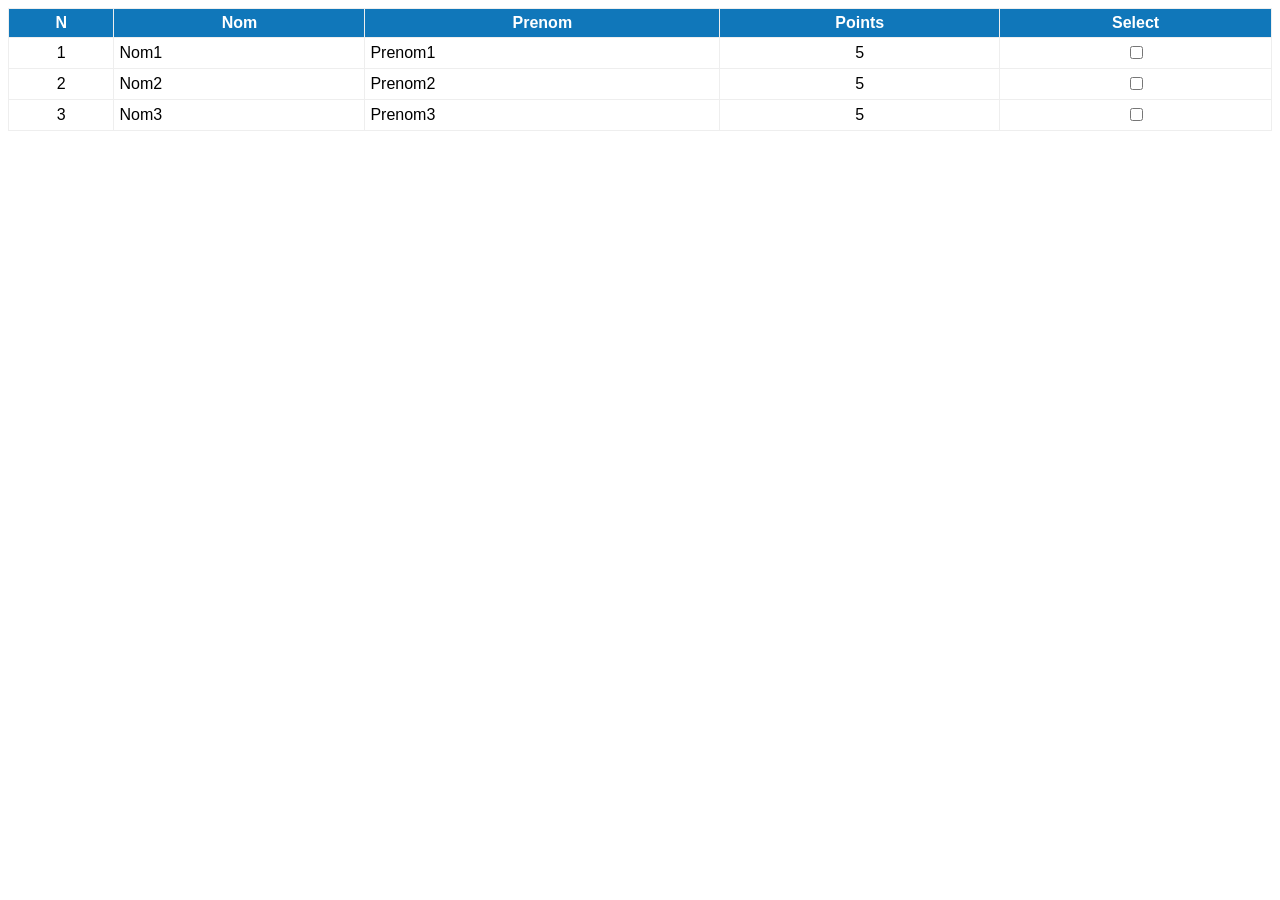
<file: etape1/index.html>
<!DOCTYPE html>
<html lang="en">
<head>
    <meta charset="UTF-8">
    <meta name="viewport" content="widtd=device-widtd, initial-scale=1.0">
    <link rel="stylesheet" href="style.css">
    <title>Document</title>
</head>
<body>
    <div id="table_container">
        <table>
            <tr>
                <th>N</th>
                <th>Nom</th>
                <th>Prenom</th>
                <th>Points</th>
                <th>Select</th>
            </tr>

            <tr>
                <td class="col_number">1</td>
                <td class="col_text">Nom1</td>
                <td class="col_text">Prenom1</td>
                <td class="col_number">5</td>
                <td class="col_chkbox"><input type="checkbox"></td>
            </tr>

            <tr>
                <td class="col_number">2</td>
                <td class="col_text">Nom2</td>
                <td class="col_text">Prenom2</td>
                <td class="col_number">5</td>
                <td class="col_chkbox"><input type="checkbox"></td>
            </tr>

            <tr>
                <td class="col_number">3</td>
                <td class="col_text">Nom3</td>
                <td class="col_text">Prenom3</td>
                <td class="col_number">5</td>
                <td class="col_chkbox"><input type="checkbox"></td>
            </tr>
        </table>
    </div>
</body>
</html>
</file>
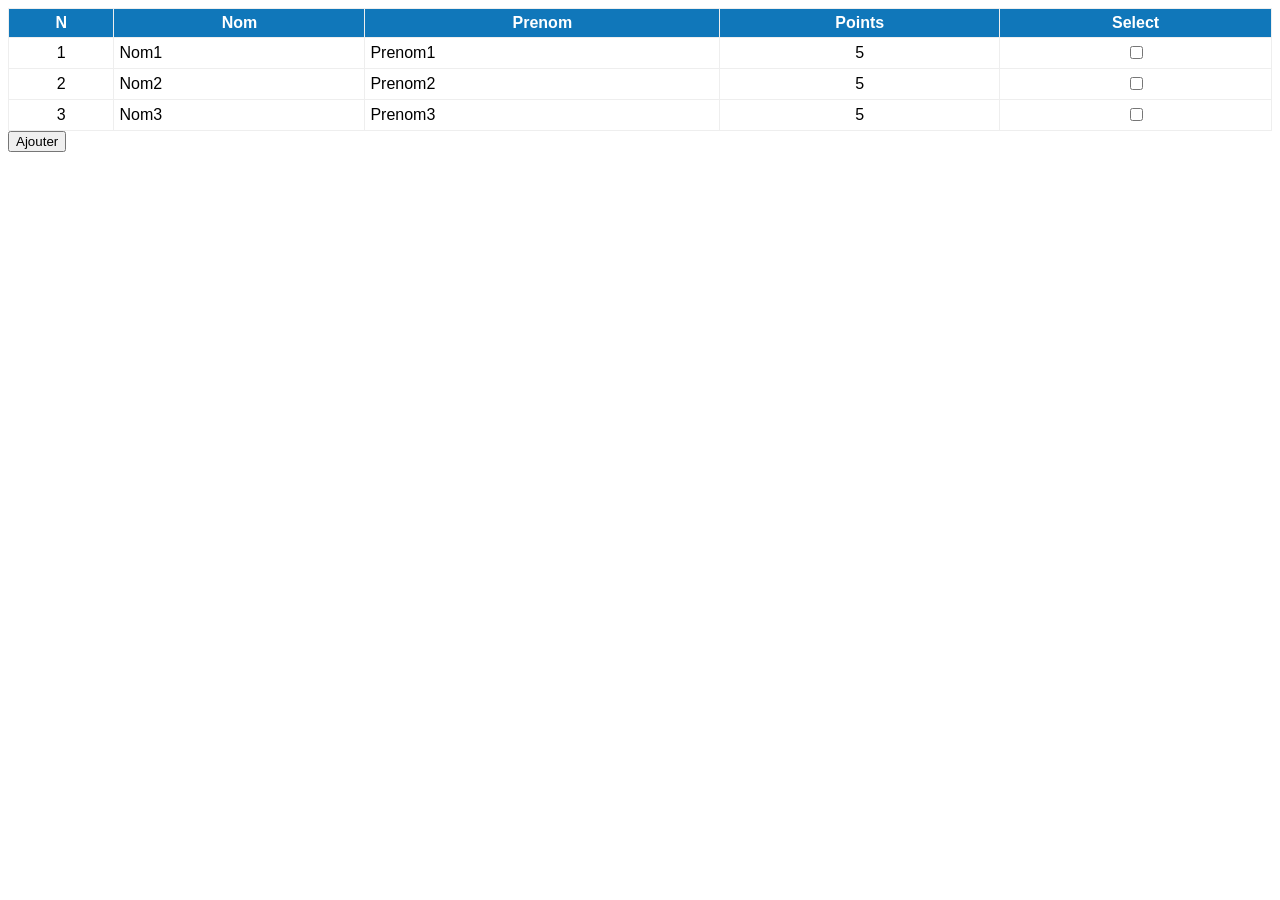
<file: etape2/index.html>
<!DOCTYPE html>
<html lang="en">
<head>
    <meta charset="UTF-8">
    <meta name="viewport" content="widtd=device-widtd, initial-scale=1.0">
    <link rel="stylesheet" href="style.css">
    <script src="script.js" defer></script>
    <title>Document</title>
</head>
<body>
    <div id="table_container">
        <table>
            <tr>
                <th>N</th>
                <th>Nom</th>
                <th>Prenom</th>
                <th>Points</th>
                <th>Select</th>
            </tr>

            <tr>
                <td class="col_number">1</td>
                <td class="col_text">Nom1</td>
                <td class="col_text">Prenom1</td>
                <td class="col_number">5</td>
                <td class="col_chkbox"><input type="checkbox"></td>
            </tr>

            <tr>
                <td class="col_number">2</td>
                <td class="col_text">Nom2</td>
                <td class="col_text">Prenom2</td>
                <td class="col_number">5</td>
                <td class="col_chkbox"><input type="checkbox"></td>
            </tr>

            <tr>
                <td class="col_number">3</td>
                <td class="col_text">Nom3</td>
                <td class="col_text">Prenom3</td>
                <td class="col_number">5</td>
                <td class="col_chkbox"><input type="checkbox"></td>
            </tr>
        </table>
        <button id="ajouter">Ajouter</button>
    </div>
</body>
</html>
</file>
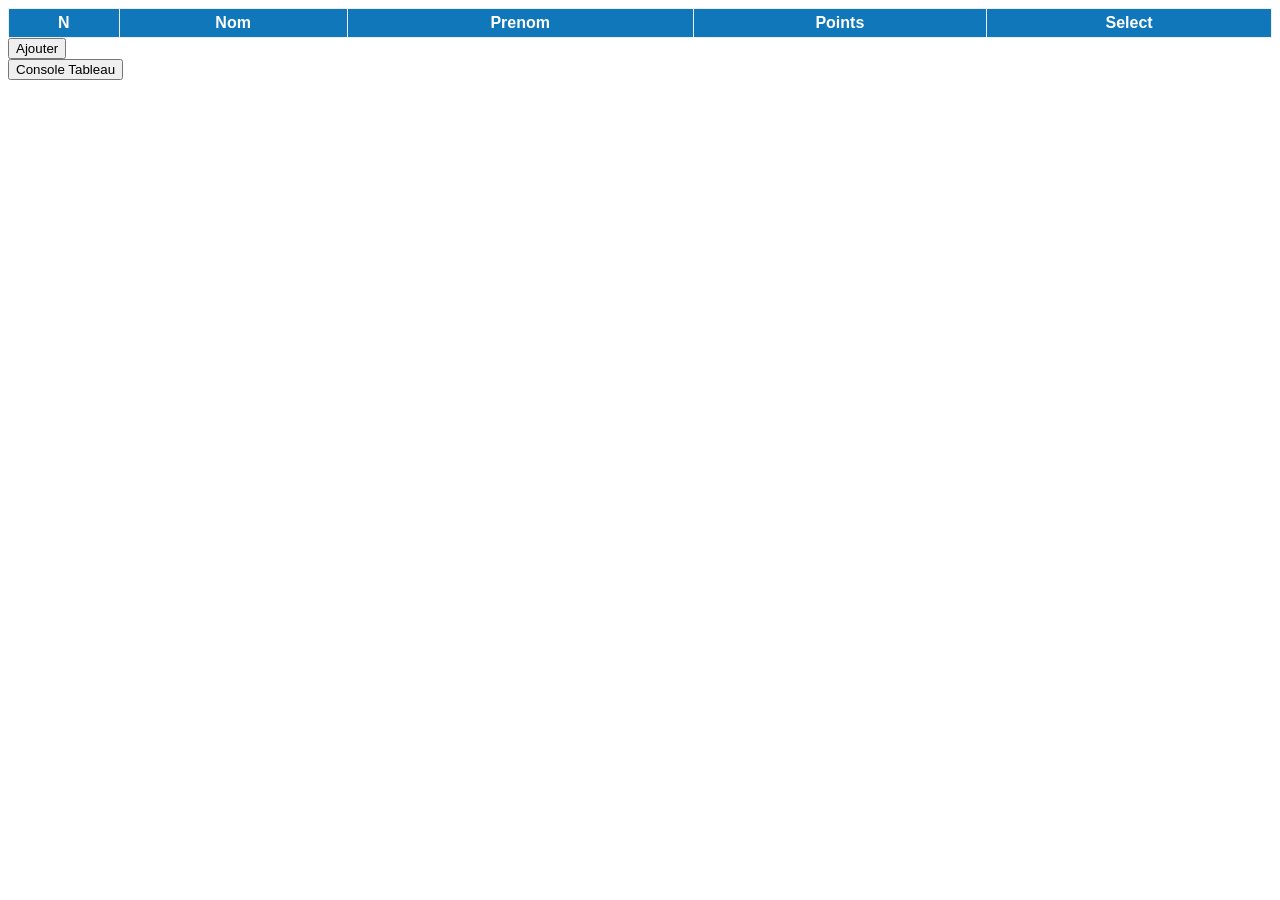
<file: etape3/index.html>
<!DOCTYPE html>
<html lang="en">
<head>
    <meta charset="UTF-8">
    <meta name="viewport" content="widtd=device-widtd, initial-scale=1.0">
    <link rel="stylesheet" href="style.css">
    <script src="script.js" defer></script>
    <title>Document</title>
</head>
<body>
    <div id="table_container">
        <table>
            <tr>
                <th>N</th>
                <th>Nom</th>
                <th>Prenom</th>
                <th>Points</th>
                <th>Select</th>
            </tr>
        </table>
        <button id="ajouter">Ajouter</button>
        <button id="console">Console Tableau</button>
    </div>
</body>
</html>
</file>
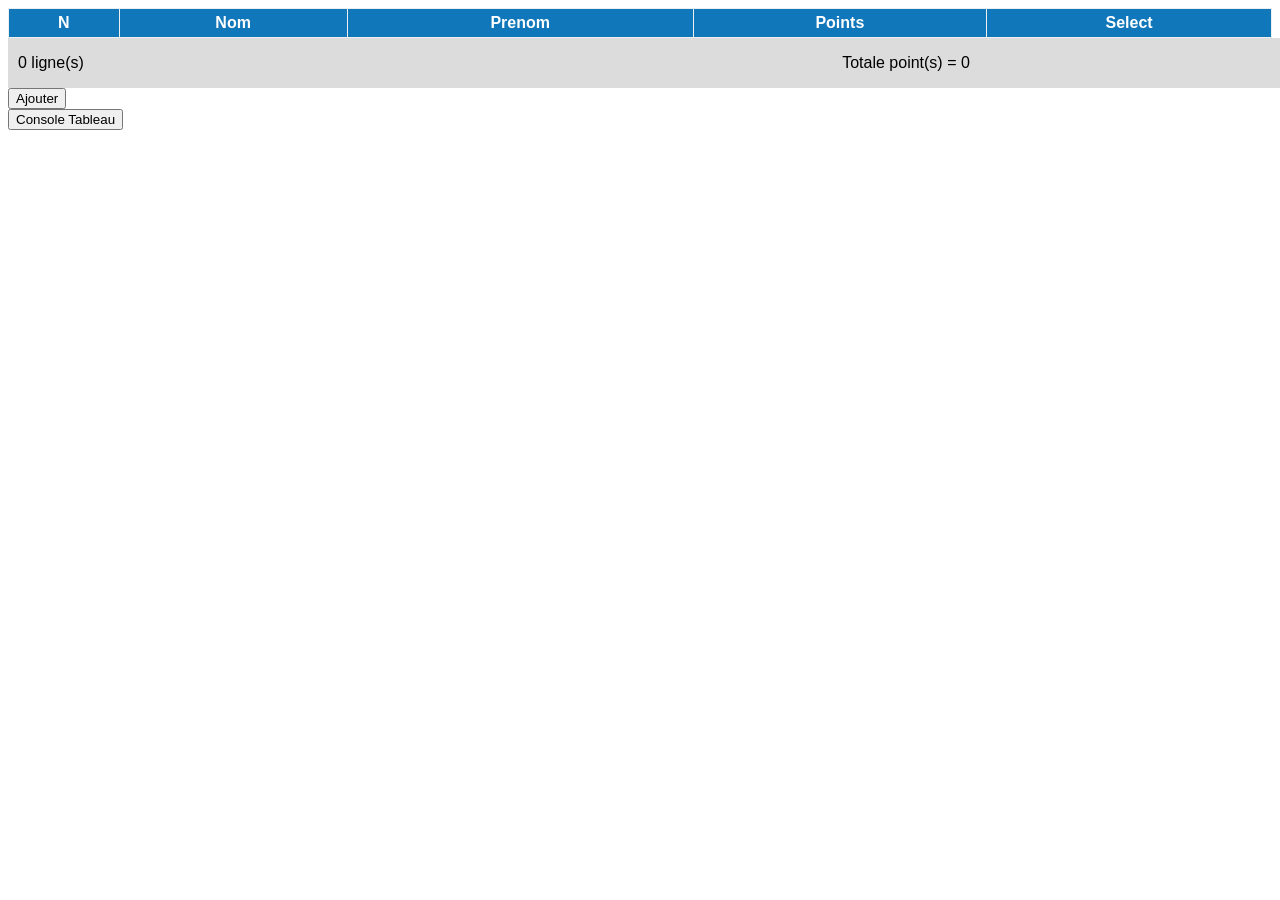
<file: etape4/index.html>
<!DOCTYPE html>
<html lang="en">
<head>
    <meta charset="UTF-8">
    <meta name="viewport" content="widtd=device-widtd, initial-scale=1.0">
    <link rel="stylesheet" href="style.css">
    <script src="script.js" defer></script>
    <title>Document</title>
</head>
<body>
    <div id="table_container">
        <table>
            <tr>
                <th>N</th>
                <th>Nom</th>
                <th>Prenom</th>
                <th>Points</th>
                <th>Select</th>
            </tr>
        </table>
        <div id="container_summary">
            <p id="p1">0 ligne(s)</p>
            <p id="p2"></p>
            <p id="p3">Totale point(s) = 0</p>
        </div>
        <button id="ajouter">Ajouter</button>
        <button id="console">Console Tableau</button>
    </div>
    
</body>
</html>
</file>
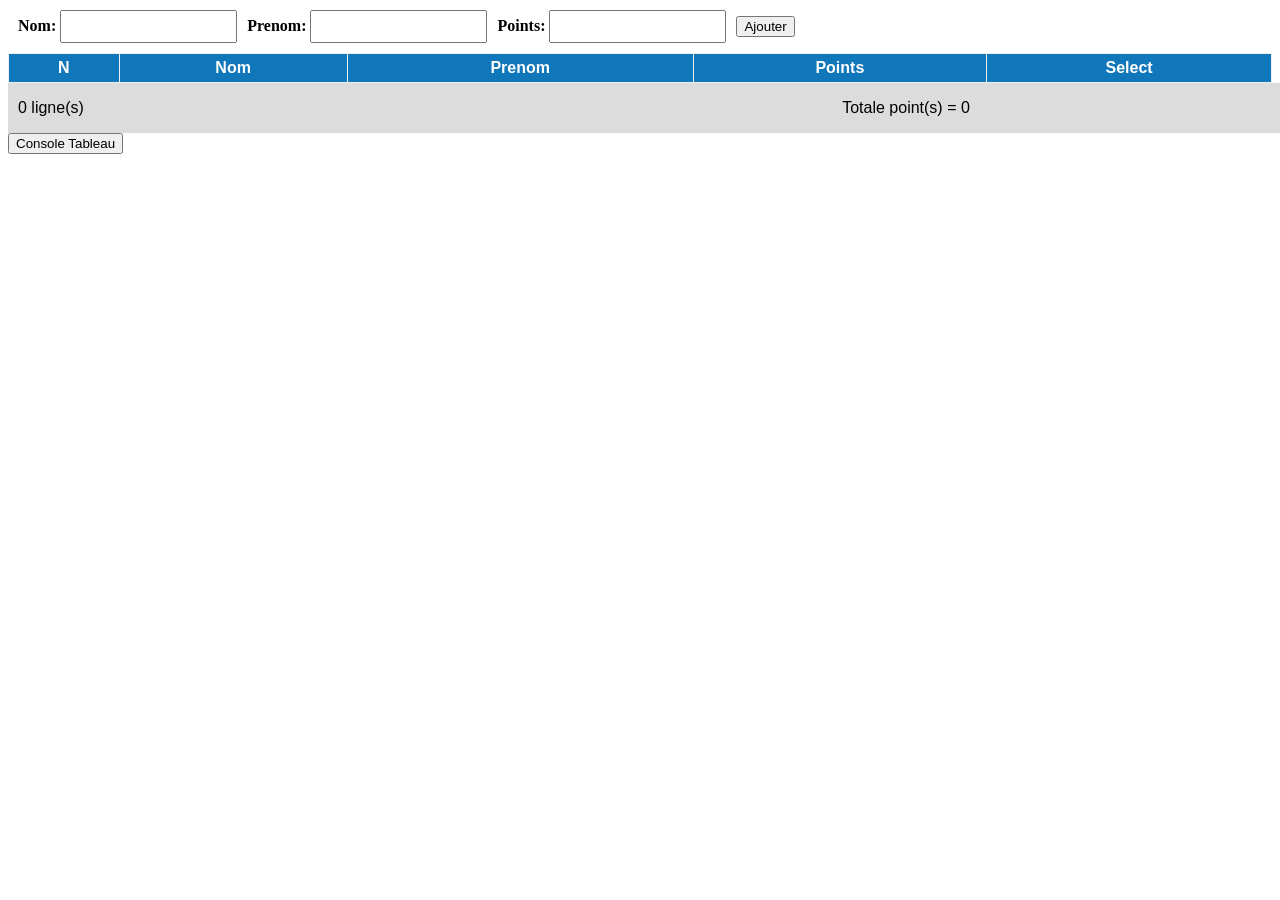
<file: etape5/index.html>
<!DOCTYPE html>
<html lang="en">
<head>
    <meta charset="UTF-8">
    <meta name="viewport" content="widtd=device-widtd, initial-scale=1.0">
    <link rel="stylesheet" href="style.css">
    <script src="script.js" defer></script>
    <title>Document</title>
</head>
<body>
    <div id="form_container">
        <div class="form_group">
            <label class="form_label">Nom:</label>
            <input type="text" id="form_nom" class="form_field">
        </div>
        <div class="form_group">
            <label class="form_label">Prenom:</label>
            <input type="text" id="form_prenom" class="form_field">
        </div>
        <div class="form_group">
            <label class="form_label">Points:</label>
            <input type="text" id="form_points" class="form_field">
        </div>
        <button id="ajouter">Ajouter</button>
    </div>
    <div id="table_container">
        <table>
            <tr>
                <th>N</th>
                <th>Nom</th>
                <th>Prenom</th>
                <th>Points</th>
                <th>Select</th>
            </tr>
        </table>
        <div id="container_summary">
            <p id="p1">0 ligne(s)</p>
            <p id="p2"></p>
            <p id="p3">Totale point(s) = 0</p>
        </div>
        <button id="console">Console Tableau</button>
    </div>
    
</body>
</html>
</file>
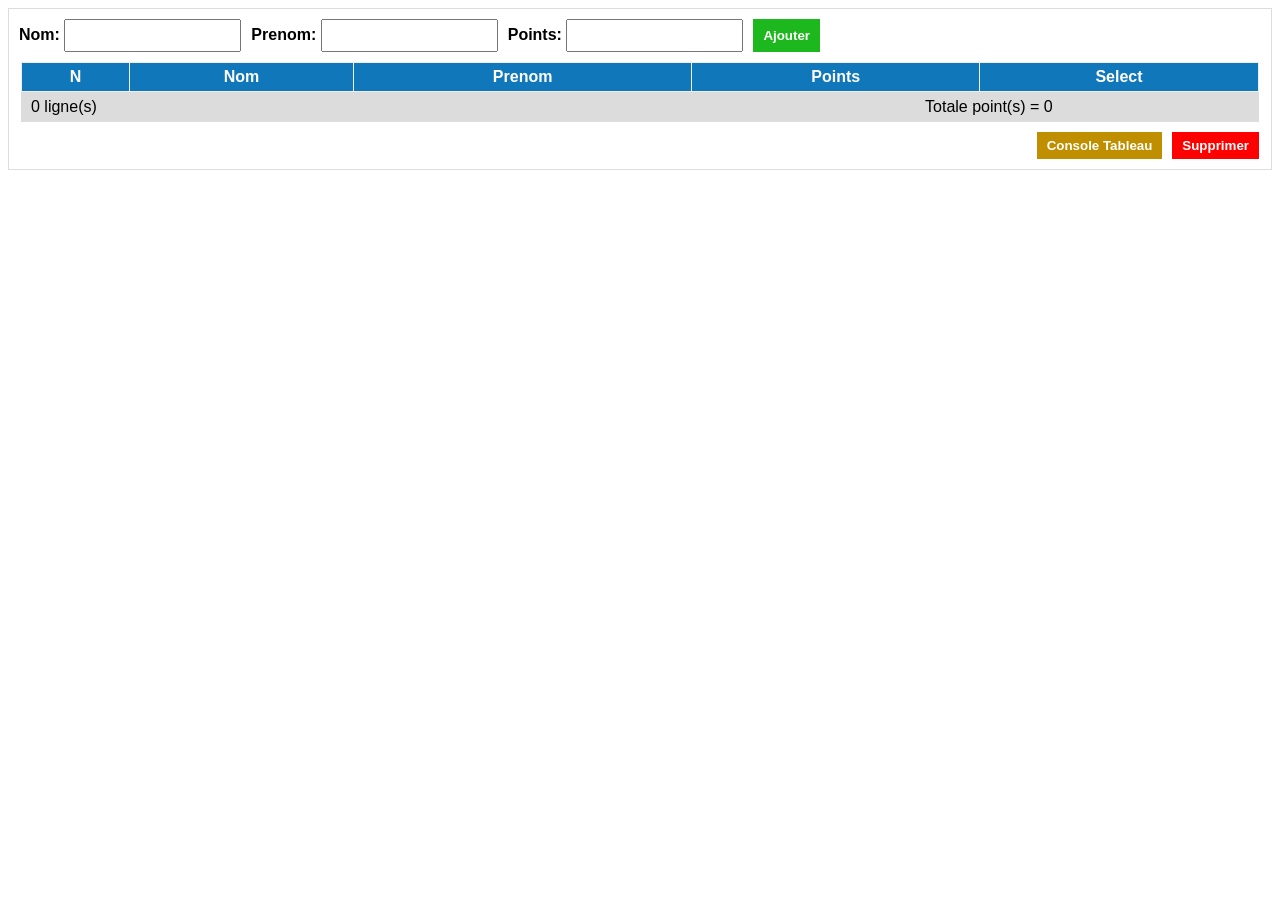
<file: etape6/index.html>
<!DOCTYPE html>
<html lang="en">
<head>
    <meta charset="UTF-8">
    <meta name="viewport" content="widtd=device-width, initial-scale=1.0">
    <link rel="stylesheet" href="style.css">
    <script src="script.js" defer></script>
    <title>Document</title>
</head>
<body>
    <div id="form_container">
        <div class="form_group">
            <label class="form_label">Nom:</label>
            <input type="text" id="form_nom" class="form_field">
        </div>
        <div class="form_group">
            <label class="form_label">Prenom:</label>
            <input type="text" id="form_prenom" class="form_field">
        </div>
        <div class="form_group">
            <label class="form_label">Points:</label>
            <input type="text" id="form_points" class="form_field">
        </div>
        <button id="ajouter">Ajouter</button>
    </div>
    <div id="table_container">
        <table>
            <tr>
                <th>N</th>
                <th>Nom</th>
                <th>Prenom</th>
                <th>Points</th>
                <th>Select</th>
            </tr>
        </table>
        <div id="container_summary">
            <p id="p1">0 ligne(s)</p>
            <p id="p2"></p>
            <p id="p3">Totale point(s) = 0</p>
        </div>
        <button id="console">Console Tableau</button>
        <button id="supprimer">Supprimer</button>
    </div>
    
</body>
</html>
</file>
<file: etape1/style.css>
#table_container {
    display: flex;
    justify-content: center;
    align-items: center;
    font-family: Calibri, 'Gill Sans', 'Gill Sans MT', 'Trebuchet MS', sans-serif;
}

table, th, td {
    border: 1px solid #eeeeee;
}

table {
    border-collapse: collapse;
    width: 100%;
}

th {
    background: #1077ba;
    color: white;
}

th, td {
    padding: 5px;
}

.col_chkbox {
    text-align: center;
}

.col_number {
    text-align: center;
}
</file>
<file: etape2/style.css>
#table_container {
    display: flex;
    flex-direction: column;
    justify-content: center;
    align-items: flex-start;
    font-family: Calibri, 'Gill Sans', 'Gill Sans MT', 'Trebuchet MS', sans-serif;
}

table, th, td {
    border: 1px solid #eeeeee;
}

table {
    border-collapse: collapse;
    width: 100%;
}

th {
    background: #1077ba;
    color: white;
}

th, td {
    padding: 5px;
}

.col_chkbox {
    text-align: center;
}

.col_number {
    text-align: center;
}
</file>
<file: etape3/style.css>
#table_container {
    display: flex;
    flex-direction: column;
    justify-content: center;
    align-items: flex-start;
    font-family: Calibri, 'Gill Sans', 'Gill Sans MT', 'Trebuchet MS', sans-serif;
}

table, th, td {
    border: 1px solid #eeeeee;
}

table {
    border-collapse: collapse;
    width: 100%;
}

th {
    background: #1077ba;
    color: white;
}

th, td {
    padding: 5px;
}

.col_chkbox {
    text-align: center;
}

.col_number {
    text-align: center;
}
</file>
<file: etape4/style.css>
#table_container {
    display: flex;
    flex-direction: column;
    justify-content: center;
    align-items: flex-start;
    font-family: Calibri, 'Gill Sans', 'Gill Sans MT', 'Trebuchet MS', sans-serif;
}

table, th, td {
    border: 1px solid #eeeeee;
}

table {
    border-collapse: collapse;
    width: 100%;
}

th {
    background: #1077ba;
    color: white;
}

th, td {
    padding: 5px;
}

.col_chkbox {
    text-align: center;
}

.col_number {
    text-align: center;
}

#container_summary {
    width: 100%;
    display: flex;
    gap: 30%;
    align-items: flex-start;
    background-color: rgb(221, 220, 220);
    padding-left: 10px;
    padding-right: 10px;
}
</file>
<file: etape5/style.css>
#table_container {
    display: flex;
    flex-direction: column;
    justify-content: center;
    align-items: flex-start;
    font-family: Calibri, 'Gill Sans', 'Gill Sans MT', 'Trebuchet MS', sans-serif;
}

table, th, td {
    border: 1px solid #eeeeee;
}

table {
    border-collapse: collapse;
    width: 100%;
}

th {
    background: #1077ba;
    color: white;
}

th, td {
    padding: 5px;
}

.col_chkbox {
    text-align: center;
}

.col_number {
    text-align: center;
}

#container_summary {
    width: 100%;
    display: flex;
    gap: 30%;
    align-items: flex-start;
    background-color: rgb(221, 220, 220);
    padding-left: 10px;
    padding-right: 10px;
}

#form_container {
    display: flex;
    align-items: center;
    gap: 10px;
    margin: 10px;
}

.form_label {
    font-weight: bold;
}

.form_field {
    height: 2em;
}

#ajouter {
    height: 100%;
}
</file>
<file: etape6/style.css>
body {
    margin: 8px;
    border: 1px solid #dddddd;
    font-family: Calibri, 'Gill Sans', 'Gill Sans MT', 'Trebuchet MS', sans-serif;
}

#form_container {
    display: flex;
    align-items: center;
    gap: 10px;
    margin: 10px;
}

.form_label {
    font-weight: bold;
}

.form_field {
    height: 2em;
}

#ajouter {
    align-self: stretch;
    background: #1db81d;
}

#table_container {
    display: flex;
    flex-wrap: wrap;
    justify-content: flex-end;
    align-items: flex-start;
    column-gap: 10px;
    padding: 0 12px;
}

table, th, td {
    border: 1px solid #eeeeee;
}

table {
    border-collapse: collapse;
    width: 100%;
}

th {
    background: #1077ba;
    color: white;
    padding: 8px 5px;
}

th, td {
    padding: 5px;
}

.col_chkbox, .col_number {
    text-align: center;
}

#container_summary {
    width: 100%;
    display: flex;
    gap: 34%;
    align-items: flex-start;
    background-color: rgb(221, 220, 220);
    padding-left: 10px;
    padding-right: 10px;
    box-sizing: border-box;
}

#container_summary p {
    margin: 6px 0;
}

button {
    border: none;
    color: white;
    font-weight: bold;
    padding: 6px 10px;
    cursor: pointer;
}

#console {
    background: #bf8f00;
    margin: 10px 0;
}

#supprimer {
    background: #ff0000;
    margin: 10px 0;
}
</file>
